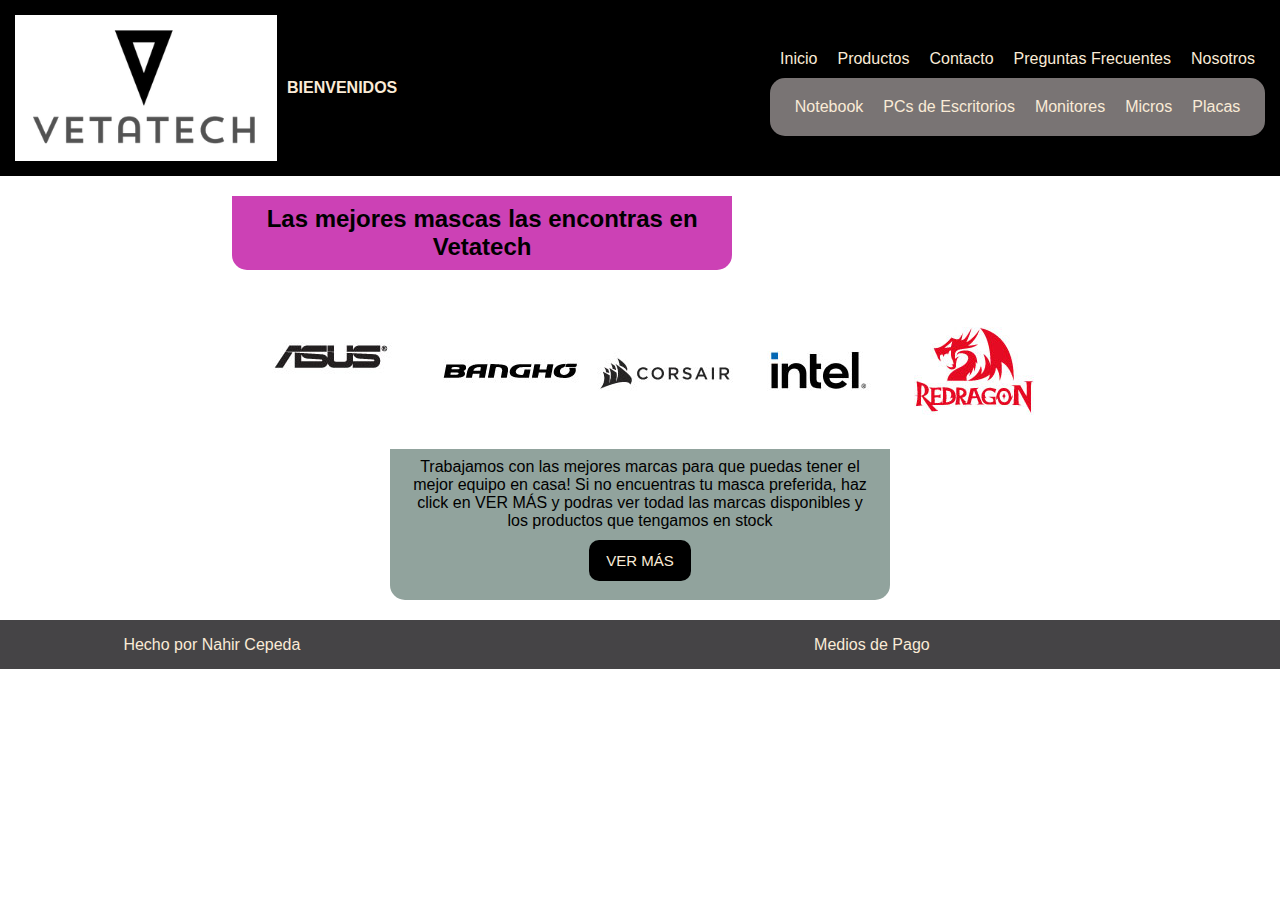
<file: index.html>
<!DOCTYPE html>

<html lang="es">

<head>
    <meta charset="UTF-8">
    <meta http-equiv="X-UA-Compatible" content="IE-edge">
    <meta name="viewport" content="width=device-width, initial-cale=1.0">
    <!-- CSS only -->
    <link href="https://cdn.jsdelivr.net/npm/bootstrap@5.2.2/dist/css/bootstrap.min.css" rel="stylesheet"
        integrity="sha384-Zenh87qX5JnK2Jl0vWa8Ck2rdkQ2Bzep5IDxbcnCeuOxjzrPF/et3URy9Bv1WTRi" crossorigin="anonymous">
    <title>Vetatech</title>
    <link rel="stylesheet" href="./main.css">
    <link rel="shortcut icon" href="./imagenes/img.png" type="img/x.icon">

</head>

<body id="grid">

    <header class="df-header">
        <div class="logo">
            <img src="./imagenes/img.png" alt="logo">

            <p class="welcome">BIENVENIDOS</p>
        </div>
        <nav>
            <ul class="df-ul">
                <li><a href="./index.html" class="hover">Inicio</a></li>
                <li><a href="./paginas/servicios.html" class="hover">Productos</a></li>
                <li><a href="./paginas/contacto.html" class="hover">Contacto</a></li>
                <li><a href="./paginas/preguntas.html" class="hover">Preguntas Frecuentes</a></li>
                <li><a href="./paginas/empresa.html" class="hover">Nosotros</a></li>

            </ul>

            <div class="caja">
                <ol class="df-ol">
                    <li>Notebook</li>
                    <li>PCs de Escritorios</li>
                    <li>Monitores</li>
                    <li>Micros</li>
                    <li>Placas</li>
                </ol>
            </div>

        </nav>
    </header>

    <main class="df-main productos">
        <div class="card-index">
            <div>
                <h2 class="backg-card">Las mejores mascas las encontras en Vetatech</h2>
                <img src="./imagenes/img.asus.jpg" alt="asus">
                <img src="./imagenes/img.bangho.jpg" alt="bangho">
                <img src="./imagenes/img.corsair.jpg" alt="corsair">
                <img src="./imagenes/img.intel.jpg" alt="intel">
                <img src="./imagenes/img.redragon.jpg" alt="redragon">


            </div>
            <div class="bg-card servicios">
                <p>Trabajamos con las mejores marcas para que puedas tener el mejor equipo en casa!
                    Si no encuentras tu masca preferida, haz click en VER MÁS y podras ver todad las marcas disponibles
                    y los productos que tengamos en stock
                </p>
                <button class="botton">
                    <a href="./paginas/servicios.html">VER MÁS</a>
                </button>
            </div>

        </div>
    </main>
    <footer class="bg-footer">
        <p class="type-white">Hecho por Nahir Cepeda</p>
        <div class="redes">
            <a href="https://www.instagram.com/" target="_blank"><i class="fab fa-instagram"></i></a>
            <a href="https://www.facebook.com/" target="_blank"><i class="fab fa-facebook-square"></i></a>
            <a href="https://web.whatsapp.com/" target="_blank"><i class="fab fa-whatsapp"></i></a>
        </div>

        <p class="type-white">Medios de Pago</p>
        <div class="f-pago">
            <a href=""><i class="fas fa-money-check-alt"></i></a>
            <a href=""><i class="fas fa-shopping-cart"></i></a>
            <a href=><i class="fas fa-credit-card"></i></a>

        </div>
    </footer>
    <!-- JavaScript Bundle with Popper -->
    <script src="https://cdn.jsdelivr.net/npm/bootstrap@5.2.2/dist/js/bootstrap.bundle.min.js"
        integrity="sha384-OERcA2EqjJCMA+/3y+gxIOqMEjwtxJY7qPCqsdltbNJuaOe923+mo//f6V8Qbsw3"
        crossorigin="anonymous"></script>
</body>

</html>
</file>
<file: main.css>
*{
    margin: 0px;
    padding: 0;
    box-sizing: border-box;
}

a{
    text-decoration: none;
    color:antiquewhite
}
body{
    font-family: 'Raleway', sans-serif;
}
/*-------------------HEADER------------------*/
.df-header{
    display:flex;
    justify-content:space-between;
    align-items: center;
    background-color:black;
    flex-direction: row;
    padding: 15px;

}

.logo{
    display: flex;
    align-items: center;
    justify-content: center;

}

.logo p{
    margin: 10px
}

.welcome{
    color:antiquewhite;
    font-family: 'Raleway', sans-serif;
    font-weight: 600;
}

.df-ul{
    display: flex;
    align-items: center;
    justify-content: center;
    list-style: none;
   
}
.hover:hover{
    background-color: rgb(64, 64, 65);
}
.df-ul li{
    margin:10px;
    
}
.df-ol{
    display: flex;
    align-items: center;
    justify-content: center;
    list-style: none;
    color: antiquewhite;
    text-align: center;
    padding: 10px;
    background-color:  rgb(121, 116, 116);
    border-top-left-radius:15px;
    border-top-right-radius:15px;
    border-bottom-left-radius: 15px;
    border-bottom-right-radius: 15px;
    

    
}
.df-ol li{
    margin:10px;

}

/*-------------------FIN DE HEADER------------------*/


/*------------------------MAIN-----------------------*/
.df-main{
    display: flex;
    justify-content: center;
    flex-wrap: wrap;
}

.card-index{
    margin: 20px;
    display: flex;
    flex-direction: column;
    align-items: center;
    justify-content: center;
}
.bg-card{
    background-color: rgb(145, 163, 157);
    padding: 9px 20px;
    text-align: center;
    display: flex;
    flex-direction: column;
    justify-content: center;
    align-items: center;
    border-bottom-left-radius: 15px;
    border-bottom-right-radius: 15px;
    width: 500px;
}

.border-card{
    border-top-left-radius: 15px;
    border-top-right-radius: 15px;
    border-left: 1px solid #8000;
    border-right: 1px solid #8000;
    justify-content: center;
    flex-direction: center;
    align-items: center;
}
.titulo{
    text-align: center;
}
.backg-card{
    background-color: rgb(204, 65, 181);
    padding: 9px 20px;
    text-align: center;
    display: flex;
    flex-direction: center;
    justify-content: center;
    align-items: center;
    border-bottom-left-radius: 15px;
    border-bottom-right-radius: 15px;
    width: 500px;

}

.botton{
    background-color:black;
    padding: 10px 15px;
    margin:10px;
    border-color: transparent;
    border-radius: 10px;
    font-family: 'Raleway', sans-serif;
    font-size: 15px;
    font-weight: 500px;

}
.botton:hover{
    background-color: rgb(49, 48, 48);
}
.title{
    text-align: center;
}
.form{
    margin: 15px;
    padding: 10px;
    border-color: black;
    border-radius: 10px;
    flex-direction: column;
    justify-content: center;
    text-align: center;
    font-family: 'Raleway', sans-serif;
    box-sizing: border-box;
    grid-row: inherit;
    
}
.boton-form{
    background-color: rgb(165, 161, 161);
    padding: 10px 15px;
    margin:10px;
    border-color: transparent;
    border-radius: 10px;
    font-family: 'Raleway', sans-serif;
    font-size: 15px;
    font-weight: 100px;
}
.boton-form:hover{
    background-color: rgb(121, 116, 116);
}
.suscribe{
    margin: 15px;
    padding: 10px;
    border-color: black;
    border-radius: 10px;
    flex-direction: column;
    justify-content: center;
    text-align: right;
    font-family: 'Raleway', sans-serif;
    box-sizing: border-box;
    grid-row: inherit;
}
.preguntas{
    margin: 15px;
    border-radius: 10px;
    text-align: center;
    font-family:'Raleway', sans-serif;
    font-size: medium;
}
.pago{
    margin: 15px;
    border-radius: 10px;
    text-align: center;
    font-family:'Raleway', sans-serif;
    font-size: medium; 
}
.f-pago{
    max-width: 50px;
    max-height: 50px;
}
.nosotros{
    text-align: center;
}
ol{
    list-style-type: disc;
}
/*---------------------FIN DE MAIN-------------------*/

/*------------------------FOOTER-----------------------*/
.bg-footer{
    background-color:rgb(69, 68, 70);
    padding: 10px;
    display: flex;
    justify-content: space-around;
    align-items: center;

}
.type-white{
    color:antiquewhite;

}
.redes a i{
    font-size: 25px;
    text-align: center;
    padding: 5px 10px;
}
.redes a i:hover{
    transform: scale(1.5);
    transition: all is ease;
}


/*-------------------FIN DE FOOTER-----------------------*/

header{

    grid-area: header;
}

nav{

    grid-area: nav;
}

.productos{

    grid-area: productos;
}
.servicios{
    grid-area: servicios;
}

footer{

    grid-area: footer;
}
</file>
